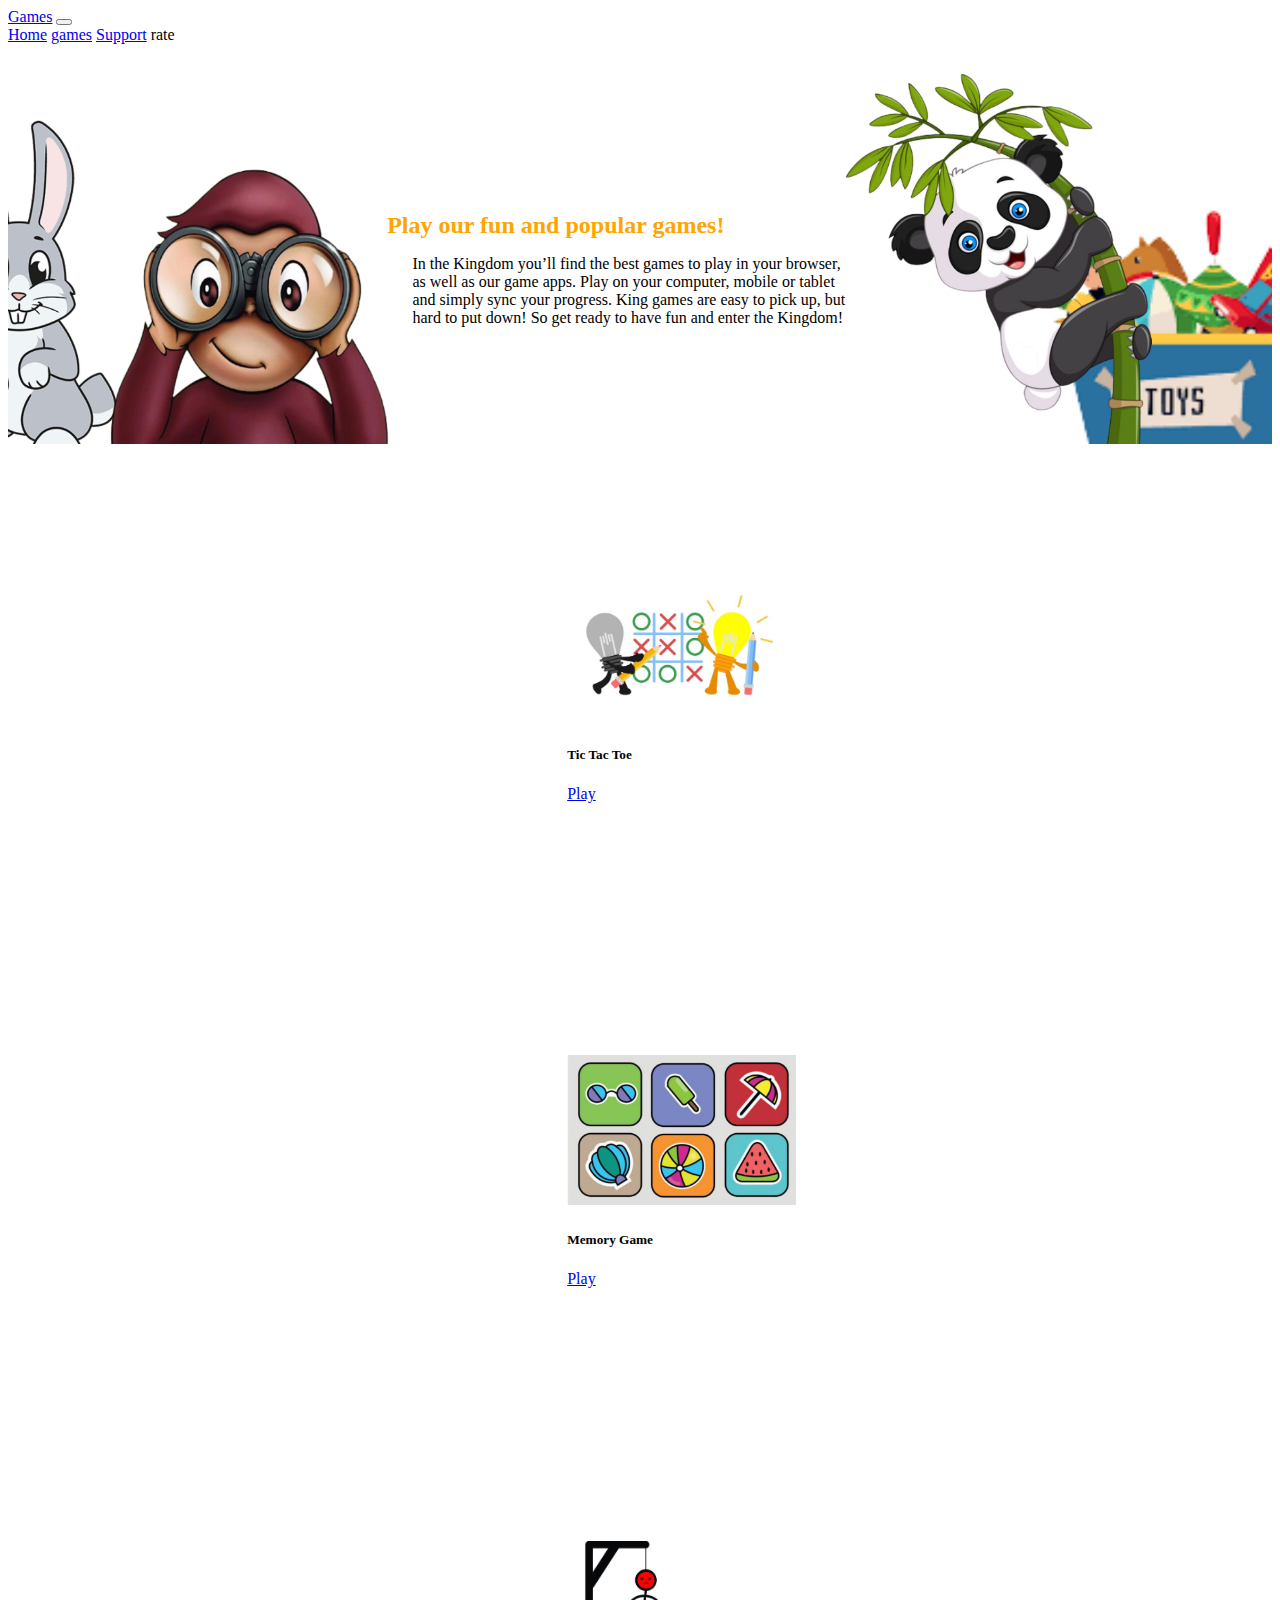
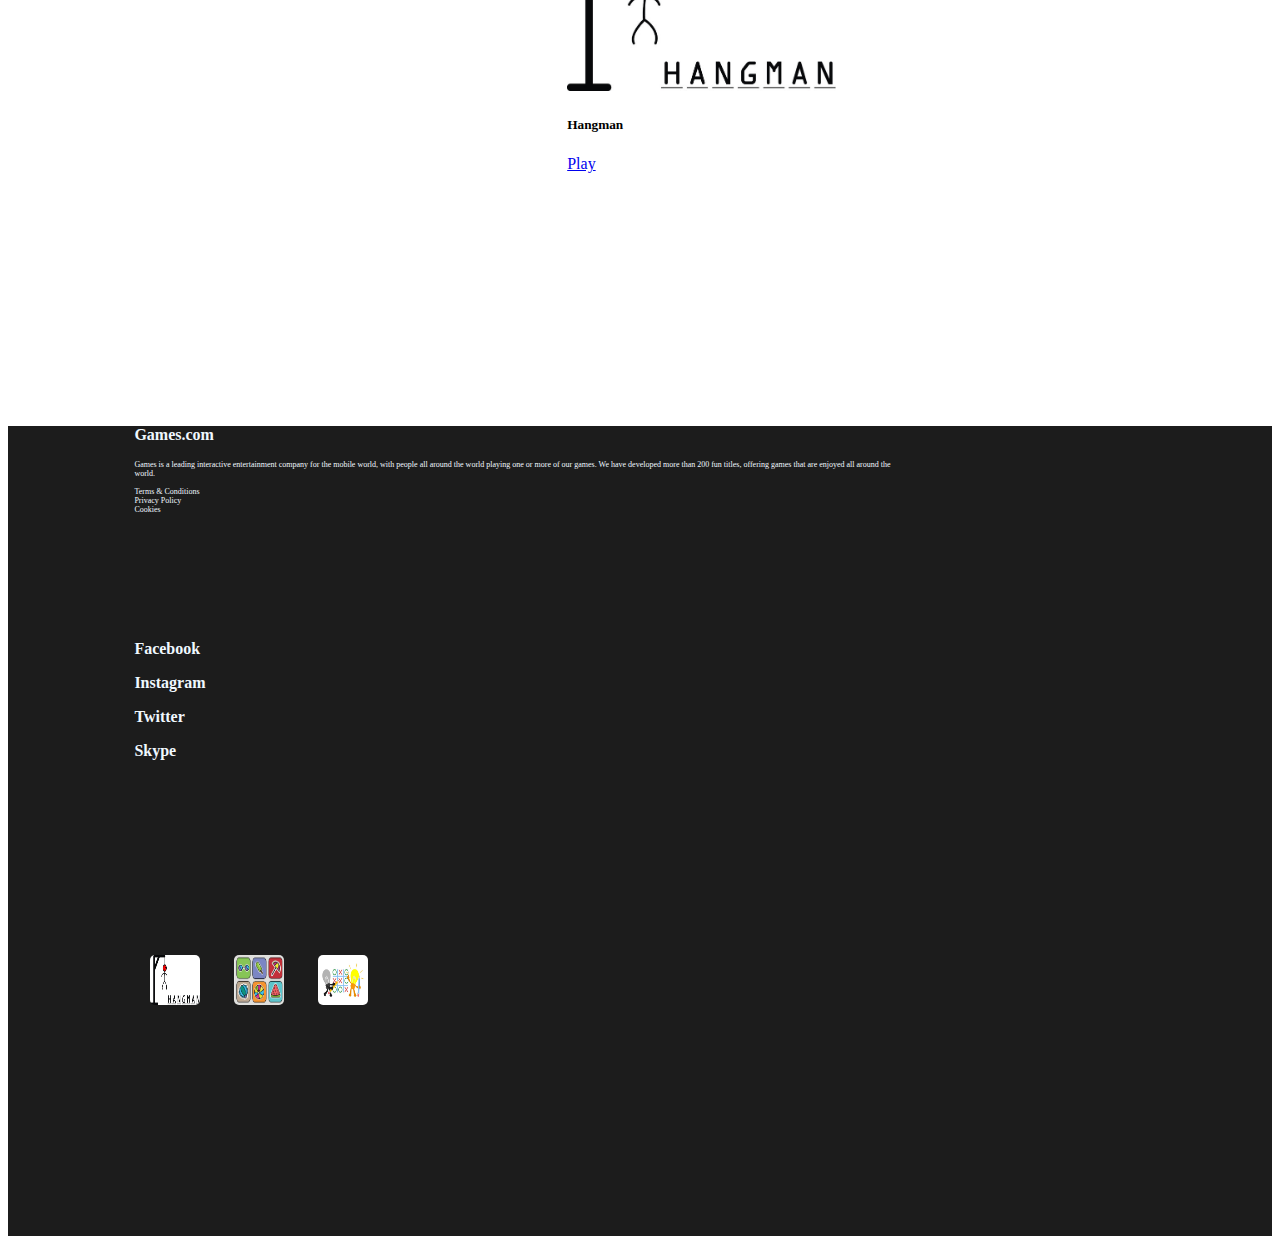
<file: index.html>
<!DOCTYPE html>
<html lang="en">
<head>
    <meta charset="UTF-8">
    <meta http-equiv="X-UA-Compatible" content="IE=edge">
    <meta name="viewport" content="width=device-width, initial-scale=1.0">
    <title>Games</title>
    <link rel="stylesheet" href="./style.css">
    <!-- bootstrap link  -->
    <link href="https://cdn.jsdelivr.net/npm/bootstrap@5.2.0-beta1/dist/css/bootstrap.min.css" rel="stylesheet" integrity="sha384-0evHe/X+R7YkIZDRvuzKMRqM+OrBnVFBL6DOitfPri4tjfHxaWutUpFmBp4vmVor" crossorigin="anonymous">
    <script src="https://cdn.jsdelivr.net/npm/bootstrap@5.2.0-beta1/dist/js/bootstrap.bundle.min.js" integrity="sha384-pprn3073KE6tl6bjs2QrFaJGz5/SUsLqktiwsUTF55Jfv3qYSDhgCecCxMW52nD2" crossorigin="anonymous"></script>
 </head>
<body>
    <nav class="navbar navbar-expand-lg fixed-top">
        <div class="container-fluid">
          <a class="navbar-brand" href="#">Games</a>
          <button class="navbar-toggler" type="button" data-bs-toggle="collapse" data-bs-target="#navbarNavAltMarkup" aria-controls="navbarNavAltMarkup" aria-expanded="false" aria-label="Toggle navigation">
            <span class="navbar-toggler-icon"></span>
          </button>
          <div class="collapse navbar-collapse" id="navbarNavAltMarkup">
            <div class="navbar-nav">
              <a class="nav-link active" aria-current="page" href="#">Home</a>
              <a class="nav-link" href="#">games</a>
              <a class="nav-link" href="#">Support</a>
              <a class="nav-link disabled">rate</a>
            </div>
          </div>
        </div>
      </nav>
    <section>
        <div class="sec1Bg">
            <h1 class="sec1Heading text-center">Play our fun and popular games!</h1>
            <p class="sec1Para text-center">In the Kingdom you’ll find the best games to play in your browser, as well as our game apps. Play on your computer, mobile or tablet and simply sync your progress. King games are easy to pick up, but hard to put down! So get ready to have fun and enter the Kingdom!</p>
        </div>
        <div class="row" style="margin-right: 0;">
            <div class="col-lg-4 col-md-6" style="display: flex; align-items: center; justify-content: center;">
                <div class="card" style="width: 17rem; margin-top: 10%; margin-left: 10%;">
                    <img src="./img/cartoon-lamp-idea-play-tic-tac-toe-Graphics-5855201-1-1-580x387.jpg" class="card-img-top" alt="...">
                    <div class="card-body">
                      <h5 class="card-title">Tic Tac Toe</h5>
                      <a href="./tic tac toe/index.html" class="btn btn-outline-warning">Play</a>
                    </div>
                  </div>
            </div>
            <div class="col-lg-4 col-md-6 " style="display: flex; align-items: center; justify-content: center;">
                <div class="card" style="width: 17rem; margin-top: 10%; margin-left: 10%;">
                    <img src="./img/Untitled-1.png" class="card-img-top" alt="...">
                    <div class="card-body">
                      <h5 class="card-title">Memory Game</h5>
                      <a href="./memory game/index.html" class="btn btn-outline-warning">Play</a>
                    </div>
                </div>
            </div>
            <div class="col-lg-4 col-md-6" style="display: flex; align-items: center; justify-content: center;">
                <div class="card" style="width: 17rem; margin-top: 10%; margin-left: 10%;">
                    <img src="./img/hangman.jpg" class="card-img-top" alt="...">
                    <div class="card-body">
                      <h5 class="card-title">Hangman</h5>
                      <a href="./hangman/hangman.html" class="btn btn-outline-warning">Play</a>
                    </div>
                </div>
            </div>  
        </div>
    </section>

    <section>
        <div class="footer">
            <div class="row" style="margin-right: 0;">
                <div class="col-lg-4 col-xs-4 col-sm-4">
                    <div class="footerText">
                        <h3>Games.com</h3>
                        <p>Games is a leading interactive entertainment company for the mobile world, with people all around the world playing one or more of our games. We have developed more than 200 fun titles, offering games that are enjoyed all around the world.
                            
                            <br>
                            <br>
                            Terms & Conditions
                            <br>
                            Privacy Policy
                            <br>
                            Cookies</p>
                    </div>
                </div>

                    <div class="col-lg-4 col-sm-4 col-xs-4">
                        <div class="footerText">
                            <h3>Facebook</h3>
                            <h3>Instagram</h3>
                            <h3>Twitter</h3>
                            <h3>Skype</h3>
                        </div>
                    </div>
                    <div class="col-lg-4 col-sm-4 col-xs-4">
                        <div class="footerText">
                            <img src="./img/hangman.jpg" class="footerImg" alt="">
                            <img src="./img/Untitled-1.png" class="footerImg" alt="">
                            <img src="./img/cartoon-lamp-idea-play-tic-tac-toe-Graphics-5855201-1-1-580x387.jpg" class="footerImg" alt="">
                        </div>
                    </div>
        </div>
        </div>
    </section>
</body>
<script src="https://code.jquery.com/jquery-3.6.0.min.js" integrity="sha256-/xUj+3OJU5yExlq6GSYGSHk7tPXikynS7ogEvDej/m4=" crossorigin="anonymous"></script>
</html>
</file>
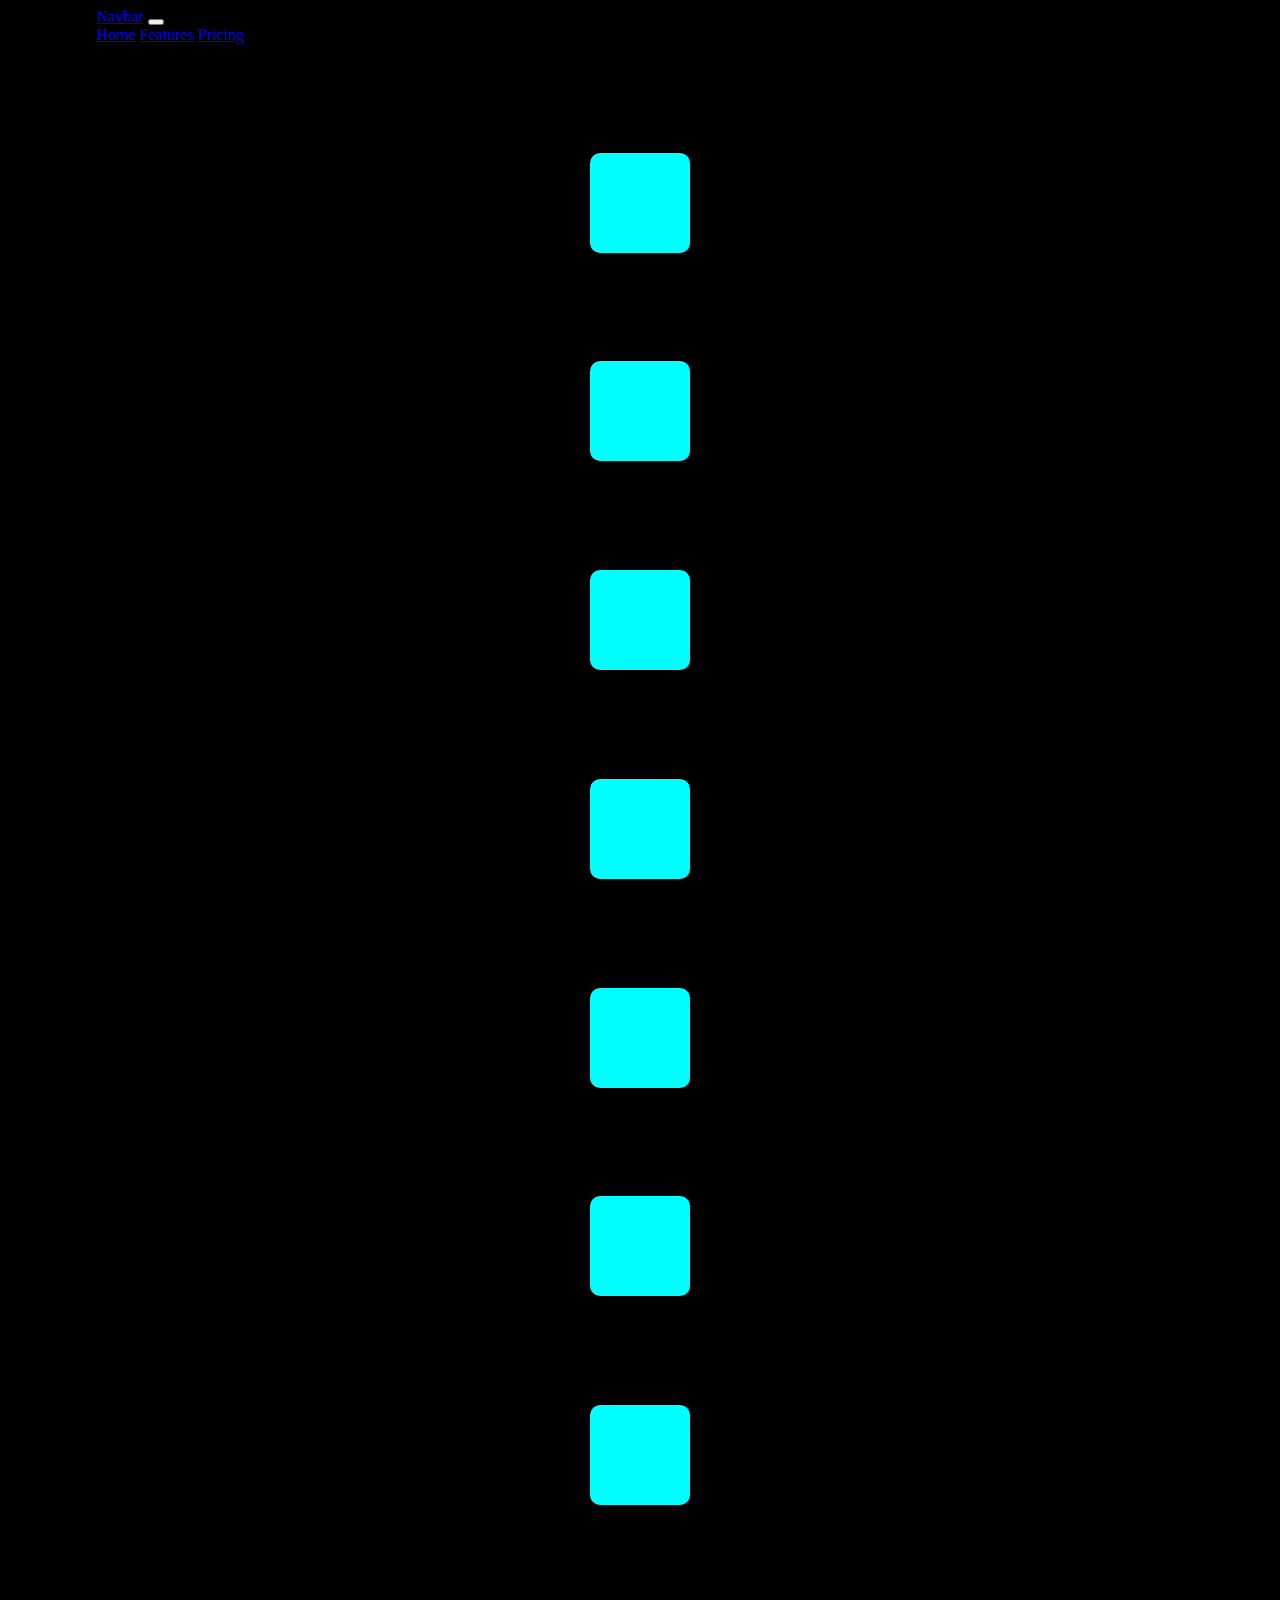
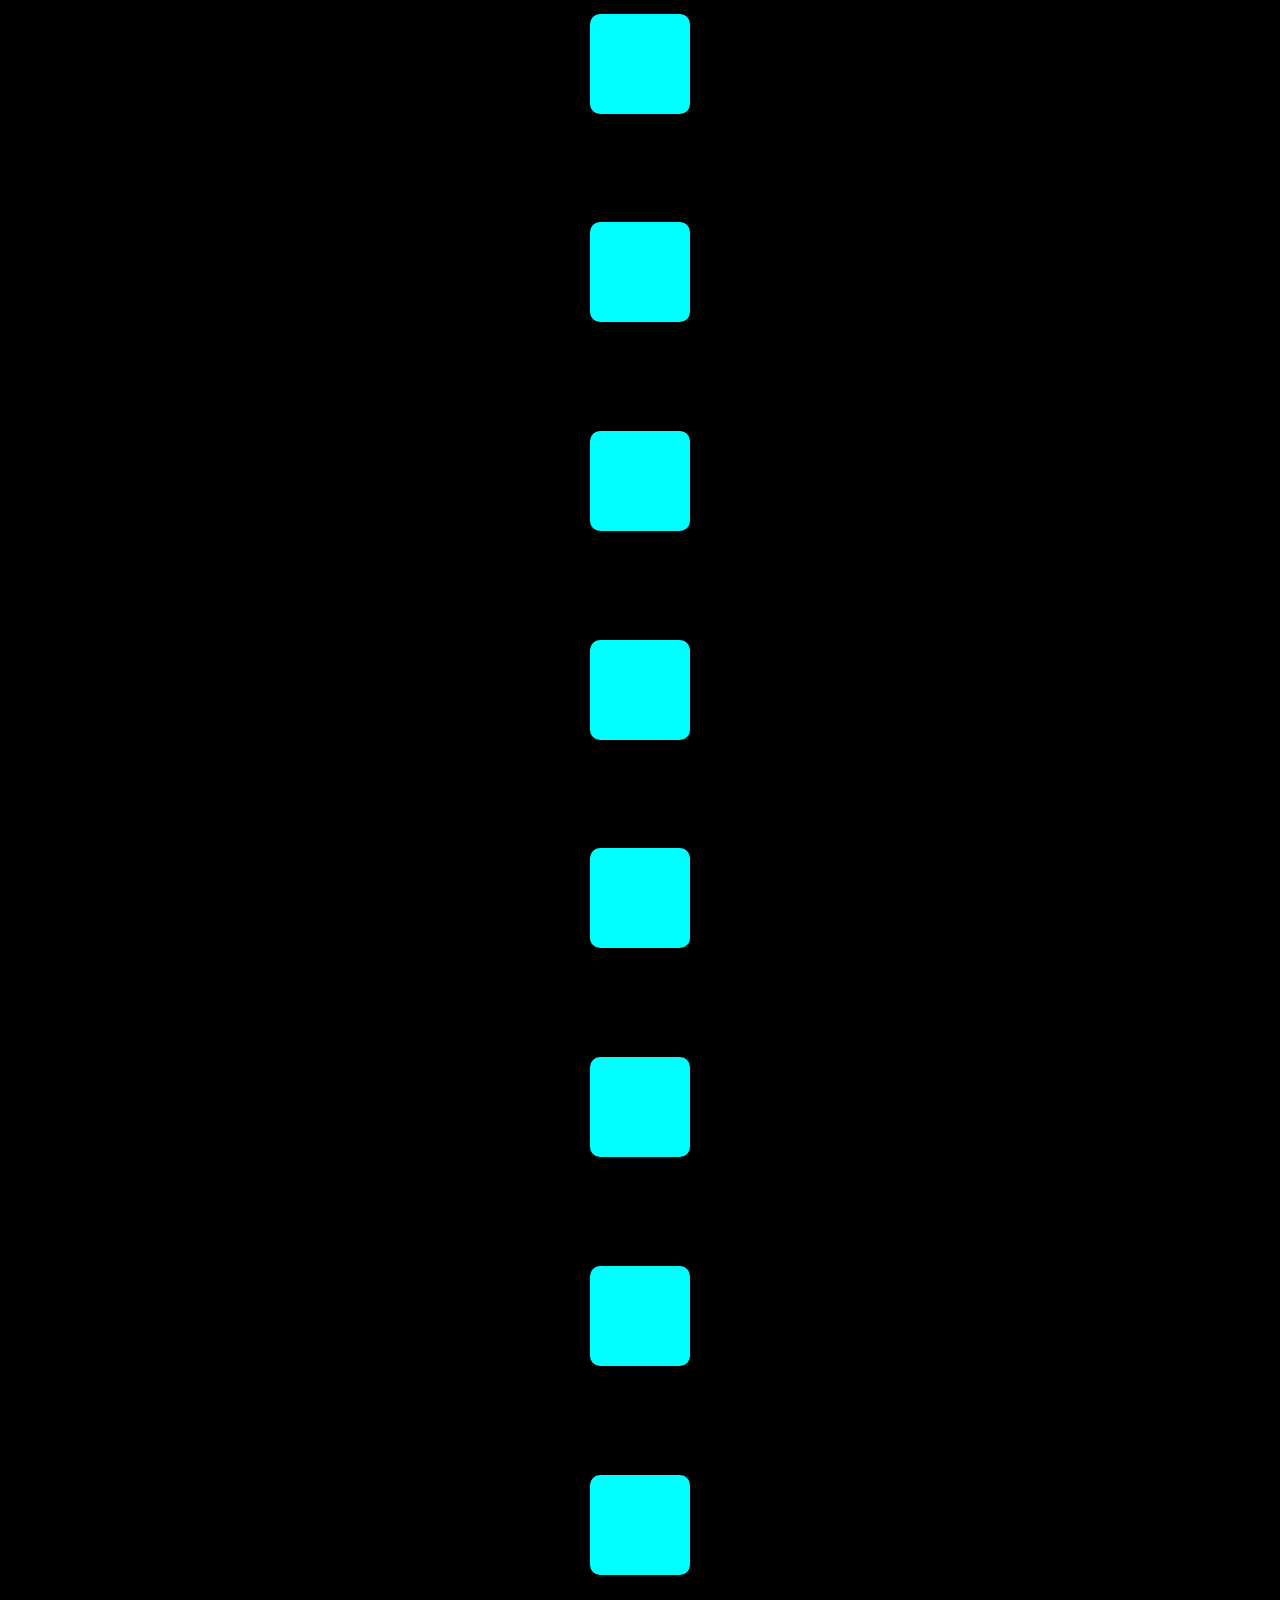
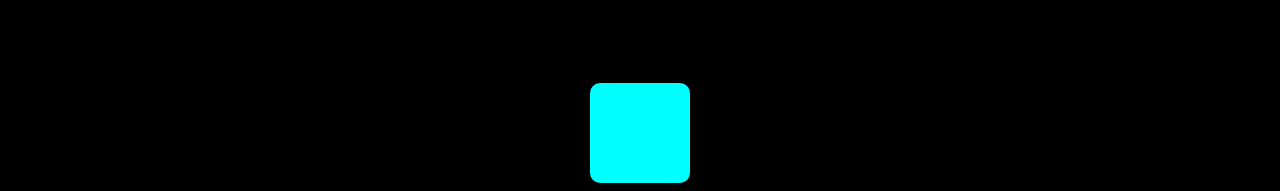
<file: memory game/index.html>
<!DOCTYPE html>
<html lang="en">
<head>
    <meta charset="UTF-8">
    <meta http-equiv="X-UA-Compatible" content="IE=edge">
    <meta name="viewport" content="width=device-width, initial-scale=1.0">
    <title>Document</title>
    <link href="https://cdn.jsdelivr.net/npm/bootstrap@5.2.0-beta1/dist/css/bootstrap.min.css" rel="stylesheet" integrity="sha384-0evHe/X+R7YkIZDRvuzKMRqM+OrBnVFBL6DOitfPri4tjfHxaWutUpFmBp4vmVor" crossorigin="anonymous">
<script src="https://cdn.jsdelivr.net/npm/bootstrap@5.2.0-beta1/dist/js/bootstrap.bundle.min.js" integrity="sha384-pprn3073KE6tl6bjs2QrFaJGz5/SUsLqktiwsUTF55Jfv3qYSDhgCecCxMW52nD2" crossorigin="anonymous"></script>
    <link rel="stylesheet" href="./style.css">
</head>
<body>
  <nav class="navbar navbar-expand-lg bg-light">
    <div class="container-fluid">
      <a class="navbar-brand" href="#">Navbar</a>
      <button class="navbar-toggler" type="button" data-bs-toggle="collapse" data-bs-target="#navbarNavAltMarkup" aria-controls="navbarNavAltMarkup" aria-expanded="false" aria-label="Toggle navigation">
        <span class="navbar-toggler-icon"></span>
      </button>
      <div class="collapse navbar-collapse" id="navbarNavAltMarkup">
        <div class="navbar-nav">
          <a class="nav-link active" aria-current="page" href="#">Home</a>
          <a class="nav-link" href="#">Features</a>
          <a class="nav-link" href="#">Pricing</a>
          <a class="nav-link disabled">Disabled</a>
        </div>
      </div>
    </div>
  </nav>



    <div class="row container-fluid">
      <div class="col-lg-3">
        <div class="box"><img src="./img/cycle.png" alt="" class="a img d-hn" id="cycle"></div>
      </div>
      <div class="col-lg-3">
        <div class="box"><img src="./img/crown.png" alt="" class="b img d-hn" id="crown"></div>
      </div>
      <div class="col-lg-3">
        <div class="box"><img src="./img/leaf.png" alt="" class="c img d-hn" id="leaf"></div>
      </div>
      <div class="col-lg-3">
        <div class="box"><img src="./img/tennis ball.png  " alt="" class="d img d-hn" id="tennisball"></div>
      </div>
    </div>
    <div class="row container-fluid">
      <div class="col-lg-3">
        <div class="box"><img src="./img/football.png" alt="" class="e img d-hn" id="football"></div>
      </div>
      <div class="col-lg-3">
        <div class="box"><img src="./img/tennis ball.png" alt="" class="f img d-hn" id="tennisball"></div>
      </div>
      <div class="col-lg-3">
        <div class="box"><img src="./img/swimming.png" alt="" class="g img d-hn" id="swimming"></div>
      </div>
      <div class="col-lg-3">
        <div class="box"><img src="./img/bus.png" alt="" class="h img d-hn" id="bus"></div>
      </div>
    </div>
    <div class="row container-fluid">
      <div class="col-lg-3">
        <div class="box"><img src="./img/crown.png" alt="" class="i img d-hn" id="crown"></div>
      </div>
      <div class="col-lg-3">
        <div class="box"><img src="./img/leaf.png" alt="" class="j img d-hn" id="leaf"></div>
      </div>
      <div class="col-lg-3">
        <div class="box"><img src="./img/bus.png" alt="" class="k img d-hn" id="bus"></div>
      </div>
      <div class="col-lg-3">
        <div class="box"><img src="./img/cloud.png" alt="" class="l img d-hn" id="cloud"></div>
      </div>
    </div>
    <div class="row container-fluid">
      <div class="col-lg-3">
        <div class="box"><img src="./img/swimming.png" alt="" class="m img d-hn" id="swimming"></div>
      </div>
      <div class="col-lg-3">
        <div class="box"><img src="./img/cycle.png" alt="" class="n img d-hn" id="cycle"></div>
      </div>
      <div class="col-lg-3">
        <div class="box"><img src="./img/cloud.png" alt="" class="o img d-hn" id="cloud"></div>
      </div>
      <div class="col-lg-3">
        <div class="box"><img src="./img/football.png" alt="" class="p img d-hn" id="football"></div>
      </div>
    </div>


      <script src="https://code.jquery.com/jquery-3.6.0.min.js" integrity="sha256-/xUj+3OJU5yExlq6GSYGSHk7tPXikynS7ogEvDej/m4=" crossorigin="anonymous"></script>
</body>
<script>
  var id1="",id2="";
  var a="",b="";
  var state=true;
  $(".box").click(function(e)
  {
    // a="";
    // b="";
    console.log(e);
    if(state==true)
    {
      console.log(e.delegateTarget.children[0].classList[0]); 

        a=(e.delegateTarget.children[0].classList[0]);
        console.log(a);
        id1=e.delegateTarget.childNodes[0].id;
        $("#"+id1+"."+a).fadeIn(500).removeClass("d-hn");
        console.log("#"+id1+"."+a + "id1111111");
        state=false;
    }
    else
    { 
      console.log(e.delegateTarget.children[0].classList[0]); 
      b=(e.delegateTarget.children[0].classList[0]);
      id2=e.delegateTarget.childNodes[0].id;
      state=true;
      $("#"+id2+"."+b).fadeIn(500).removeClass("d-hn");
      console.log("#"+id2+"."+a+"id222");
    }
    if(id1!="" && id2!="")
    {
      if(id1==id2)
      {
        console.log("kjsdfhjksdf");
        id1="";
        id2="";
        a="";
        b="";
      }
      else{
        console.log(",sdjf");
        console.log(a,b)
        $("#"+id2+"."+b).fadeOut(200).addClass("d-hn")
        $("#"+id1+"."+a).fadeOut(200).addClass("d-hn");
        id1="";
        id2="";
        a="";
        b="";
      }
    }
  })

</script>
</html>
</file>
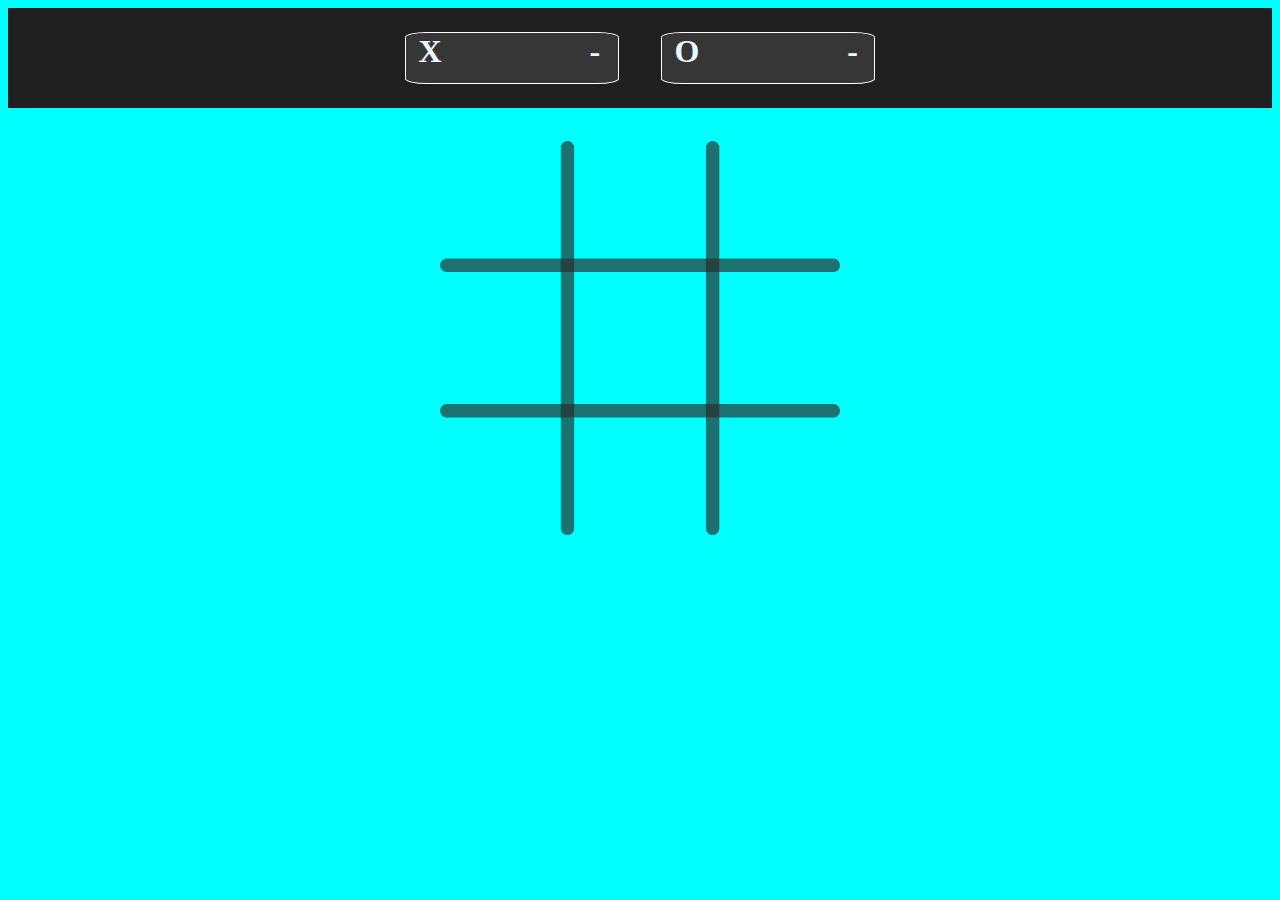
<file: tic tac toe/index.html>
<!DOCTYPE html>
<html lang="en">
<head>
    <meta charset="UTF-8">
    <meta http-equiv="X-UA-Compatible" content="IE=edge">
    <meta name="viewport" content="width=device-width, initial-scale=1.0">
    <title>Tic Tac Toe</title>
    <link rel="stylesheet" href="./style.css">
    <link href="https://cdn.jsdelivr.net/npm/bootstrap@5.2.0-beta1/dist/css/bootstrap.min.css" rel="stylesheet" integrity="sha384-0evHe/X+R7YkIZDRvuzKMRqM+OrBnVFBL6DOitfPri4tjfHxaWutUpFmBp4vmVor" crossorigin="anonymous">
<script src="https://cdn.jsdelivr.net/npm/bootstrap@5.2.0-beta1/dist/js/bootstrap.bundle.min.js" integrity="sha384-pprn3073KE6tl6bjs2QrFaJGz5/SUsLqktiwsUTF55Jfv3qYSDhgCecCxMW52nD2" crossorigin="anonymous"></script>
</head>
<body class="body">
    <div class="container-fluid2">
        <h6 class="h6" style="color: aliceblue; font-size: 2rem;">X
            <span id="gamewinX">-</span>
        </h6>
        <h6 class="h62" style="color: aliceblue; font-size: 2rem;">O
            <span id="gamewin0">-</span>
        </h6>
    </div>
    <div id="win"></div>
    
    <h1 class="ongamewin d-hn" id="winO">O</h1>
    <h1 class="ongamewin d-hn" id="winX">X</h1>


    <h1 class="ongamewin d-hn" id="XO">X
        <span class="O">O</span></h1>
    <h1 class="ongamewin d-hn" id="draw">Draw!</h1>


    <h1 class="d-hn" id="winner">Winner!</h1>
    <div class="container-fluid">
            <img src="./img/Untitled-1.png" alt="">
        <div id="b1" class="box">
            <h1 id="b1X" class="font d-hn X">X</h1>
            <h1 id="b10" class="font d-hn O">O</h1>
        </div>
        <div id="b2" class="box">
            <h1 id="b2X" class="font d-hn X">X</h1>
            <h1 id="b20" class="font d-hn O">O</h1>
        </div>
        <div id="b3" class="box">
            <h1 id="b3X" class="font d-hn X">X</h1>
            <h1 id="b30" class="font d-hn O">O</h1>
        </div>
        <div id="b4" class="box">
            <h1 id="b4X" class="font d-hn X">X</h1>
            <h1 id="b40" class="font d-hn O">O</h1>
        </div>
        <div id="b5" class="box">
            <h1 id="b5X" class="font d-hn X">X</h1>
            <h1 id="b50" class="font d-hn O">O</h1>
        </div>
        <div id="b6" class="box">
            <h1 id="b6X" class="font d-hn X">X</h1>
            <h1 id="b60" class="font d-hn O">O</h1>
        </div>
        <div id="b7" class="box">
            <h1 id="b7X" class="font d-hn X">X</h1>
            <h1 id="b70" class="font d-hn O">O</h1>
        </div>
        <div id="b8" class="box">
            <h1 id="b8X" class="font d-hn X">X</h1>
            <h1 id="b80" class="font d-hn O">O</h1>
        </div>
        <div id="b9" class="box">
            <h1 id="b9X" class="font d-hn X">X</h1>
            <h1 id="b90" class="font d-hn O">O</h1>
        </div>
    </div>
    <script src="https://code.jquery.com/jquery-3.6.0.min.js" integrity="sha256-/xUj+3OJU5yExlq6GSYGSHk7tPXikynS7ogEvDej/m4=" crossorigin="anonymous"></script>
</body>
<script>
    var chance=0
$(".box").click(function(e)
{ 
    var id=this.id;
    chance++;
    show(id);
})
var playerXChance=[];
var player0Chance=[];
function show(id)
{
    if((chance%2)==0)
    {
        // console.log("#"+ id + "#" + id + "X");
        $(".h6").removeClass("brchng");
        $(".h62").addClass("brchng");
        $("#"+ id + " #" + id + "X").removeClass("d-hn");
        playerXChance.push(id);
        checkX();
    }
    else
    {
        // console.log("x ki chancxe h")
        $(".h62").removeClass("brchng");
        $(".h6").addClass("brchng");
        // console.log("#"+ id + "." + id + "X in else");
        $("#"+ id + " #" + id + "0").removeClass("d-hn");
        player0Chance.push(id);
        check0();
    }
}
var ch=0;
function checkX()
{
    // console.log(playerXChance.length)
    for(var i=0;i<playerXChance.length;i++)
    {
        if(playerXChance[i]=="b1")
        {
            for(var j=0;j<playerXChance.length;j++)
            {
                if(playerXChance[j]=="b2")
                {
                    for(var k=0;k<playerXChance.length;k++)
                    {
                        if(playerXChance[k]=="b3")
                        {
                            console.log("Winner X");
                            $("#onWinHdn").addClass("d-hn");
                            $("#winX").fadeIn(1000).removeClass("d-hn");
                            $("#winner").fadeIn(1000).removeClass("d-hn").addClass("O");
                            $("div.container-fluid").fadeOut(700).addClass("d-hn");
                            ch++;
                        }
                    }
                }
            }
        }
    }
    for(var i=0;i<playerXChance.length;i++)
    {
        if(playerXChance[i]=="b1")
        {
            for(var j=0;j<playerXChance.length;j++)
            {
                if(playerXChance[j]=="b4")
                {
                    for(var k=0;k<playerXChance.length;k++)
                    {
                        if(playerXChance[k]=="b7")
                        {
                            console.log("Winner X");
                            $("#onWinHdn").addClass("d-hn");
                            $("#winX").fadeIn(1000).removeClass("d-hn");
                            $("#winner").fadeIn(1000).removeClass("d-hn").addClass("O");;
                            $("div.container-fluid").fadeOut(700).addClass("d-hn");
                            ch++;
                        }
                    }
                }
            }
        }
    }
    for(var i=0;i<playerXChance.length;i++)
    {
        if(playerXChance[i]=="b7")
        {
            for(var j=0;j<playerXChance.length;j++)
            {
                if(playerXChance[j]=="b8")
                {
                    for(var k=0;k<playerXChance.length;k++)
                    {
                        if(playerXChance[k]=="b9")
                        {
                            console.log("Winner X");
                            $("#onWinHdn").addClass("d-hn");
                            $("#winX").fadeIn(1000).removeClass("d-hn");
                            $("#winner").fadeIn(1000).removeClass("d-hn").addClass("O");;
                            $("div.container-fluid").fadeOut(700).addClass("d-hn");
                            ch++;
                        }
                    }
                }
            }
        }
    }
    for(var i=0;i<playerXChance.length;i++)
    {
        if(playerXChance[i]=="b9")
        {
            for(var j=0;j<playerXChance.length;j++)
            {
                if(playerXChance[j]=="b6")
                {
                    for(var k=0;k<playerXChance.length;k++)
                    {
                        if(playerXChance[k]=="b3")
                        {
                            console.log("Winner X");
                            $("#onWinHdn").addClass("d-hn");
                            $("#winX").fadeIn(1000).removeClass("d-hn");
                            $("#winner").fadeIn(1000).removeClass("d-hn").addClass("O");;
                            $("div.container-fluid").fadeOut(700).addClass("d-hn");
                            ch++;
                        }
                    }
                }
            }
        }
    }
    for(var i=0;i<playerXChance.length;i++)
    {
        if(playerXChance[i]=="b4")
        {
            for(var j=0;j<playerXChance.length;j++)
            {
                if(playerXChance[j]=="b5")
                {
                    for(var k=0;k<playerXChance.length;k++)
                    {
                        if(playerXChance[k]=="b6")
                        {
                            console.log("Winner X");
                            $("#onWinHdn").addClass("d-hn");
                            $("#winX").fadeIn(1000).removeClass("d-hn");
                            $("#winner").fadeIn(1000).removeClass("d-hn").addClass("O");;
                            $("div.container-fluid").fadeOut(700).addClass("d-hn");
                            ch++;
                        }
                    }
                }
            }
        }
    }
    for(var i=0;i<playerXChance.length;i++)
    {
        if(playerXChance[i]=="b2")
        {
            for(var j=0;j<playerXChance.length;j++)
            {
                if(playerXChance[j]=="b5")
                {
                    for(var k=0;k<playerXChance.length;k++)
                    {
                        if(playerXChance[k]=="b8")
                        {
                            console.log("Winner X");
                            $("#onWinHdn").addClass("d-hn");
                            $("#winX").fadeIn(1000).removeClass("d-hn");
                            $("#winner").fadeIn(1000).removeClass("d-hn").addClass("O");;
                            $("div.container-fluid").fadeOut(700).addClass("d-hn");
                            ch++;
                        }
                    }
                }
            }
        }
    }
    for(var i=0;i<playerXChance.length;i++)
    {
        if(playerXChance[i]=="b3")
        {
            for(var j=0;j<playerXChance.length;j++)
            {
                if(playerXChance[j]=="b5")
                {
                    for(var k=0;k<playerXChance.length;k++)
                    {
                        if(playerXChance[k]=="b7")
                        {
                            console.log("Winner X");
                            $("#onWinHdn").addClass("d-hn");
                            $("#winX").fadeIn(1000).removeClass("d-hn");
                            $("#winner").fadeIn(1000).removeClass("d-hn").addClass("O");;
                            $("div.container-fluid").fadeOut(700).addClass("d-hn");
                            ch++;
                        }
                    }
                }
            }
        }
    }

    for(var i=0;i<playerXChance.length;i++)
    {
        if(playerXChance[i]=="b1")
        {
            for(var j=0;j<playerXChance.length;j++)
            {
                if(playerXChance[j]=="b5")
                {
                    for(var k=0;k<playerXChance.length;k++)
                    {
                        if(playerXChance[k]=="b9")
                        {
                            console.log("Winner X");
                            $("#onWinHdn").addClass("d-hn");
                            $("#winX").fadeIn(1000).removeClass("d-hn");
                            $("#winner").fadeIn(1000).removeClass("d-hn");
                            $("div.container-fluid").fadeOut(700).addClass("d-hn");
                            ch++;
                        }
                    }
                }
            }
        }
    }
}
function check0(){
    for(var i=0;i<player0Chance.length;i++)
    {
        if(player0Chance[i]=="b1")
        {
            for(var j=0;j<player0Chance.length;j++)
            {
                if(player0Chance[j]=="b5")
                {
                    for(var k=0;k<player0Chance.length;k++)
                    {
                        if(player0Chance[k]=="b9")
                        {
                            console.log("Winner 0");
                            $("#onWinHdn").addClass("d-hn");
                            $("#winO").fadeIn(1000).removeClass("d-hn");
                            $("#winner").fadeIn(1000).removeClass("d-hn");
                            $("div.container-fluid").fadeOut(700).addClass("d-hn");
                            ch++;
                        }
                    }
                }
            }
        }
    }
    for(var i=0;i<player0Chance.length;i++)
    {
        if(player0Chance[i]=="b1")
        {
            for(var j=0;j<player0Chance.length;j++)
            {
                if(player0Chance[j]=="b2")
                {
                    for(var k=0;k<player0Chance.length;k++)
                    {
                        if(player0Chance[k]=="b3")
                        {
                            console.log("Winner 0");
                            $("#onWinHdn").addClass("d-hn");
                            $("#winO").fadeIn(1000).removeClass("d-hn");
                            $("#winner").fadeIn(1000).removeClass("d-hn");
                            $("div.container-fluid").fadeOut(700).addClass("d-hn");
                            ch++;
                        }
                    }
                }
            }
        }
    }
    for(var i=0;i<player0Chance.length;i++)
    {
        if(player0Chance[i]=="b4")
        {
            for(var j=0;j<player0Chance.length;j++)
            {
                if(player0Chance[j]=="b5")
                {
                    for(var k=0;k<player0Chance.length;k++)
                    {
                        if(player0Chance[k]=="b6")
                        {
                            console.log("Winner 0");
                            $("#onWinHdn").addClass("d-hn");
                            $("#winO").fadeIn(1000).removeClass("d-hn");
                            $("#winner").fadeIn(1000).removeClass("d-hn");
                            $("div.container-fluid").fadeOut(700).addClass("d-hn");
                            ch++;
                        }
                    }
                }
            }
        }
    }
    for(var i=0;i<player0Chance.length;i++)
    {
        if(player0Chance[i]=="b7")
        {
            for(var j=0;j<player0Chance.length;j++)
            {
                if(player0Chance[j]=="b8")
                {
                    for(var k=0;k<player0Chance.length;k++)
                    {
                        if(player0Chance[k]=="b9")
                        {
                            console.log("Winner 0");
                            $("#onWinHdn").addClass("d-hn");
                            $("#winO").fadeIn(1000).removeClass("d-hn");
                            $("#winner").fadeIn(1000).removeClass("d-hn");
                            $("div.container-fluid").fadeOut(700).addClass("d-hn");
                            ch++;
                        }
                    }
                }
            }
        }
    }
    for(var i=0;i<player0Chance.length;i++)
    {
        if(player0Chance[i]=="b1")
        {
            for(var j=0;j<player0Chance.length;j++)
            {
                if(player0Chance[j]=="b4")
                {
                    for(var k=0;k<player0Chance.length;k++)
                    {
                        if(player0Chance[k]=="b7")
                        {
                            console.log("Winner 0");
                            $("#onWinHdn").addClass("d-hn");
                            $("#winO").fadeIn(1000).removeClass("d-hn");
                            $("#winner").fadeIn(1000).removeClass("d-hn");
                            $("div.container-fluid").fadeOut(700).addClass("d-hn");
                            ch++;
                        }
                    }
                }
            }
        }
    }
    for(var i=0;i<player0Chance.length;i++)
    {
        if(player0Chance[i]=="b2")
        {
            for(var j=0;j<player0Chance.length;j++)
            {
                if(player0Chance[j]=="b5")
                {
                    for(var k=0;k<player0Chance.length;k++)
                    {
                        if(player0Chance[k]=="b8")
                        {
                            console.log("Winner 0");
                            $("#onWinHdn").addClass("d-hn");
                            $("#winO").fadeIn(1000).removeClass("d-hn");
                            $("#winner").fadeIn(1000).removeClass("d-hn");
                            $("div.container-fluid").fadeOut(700).addClass("d-hn");
                            ch++;
                        }
                    }
                }
            }
        }
    }
    for(var i=0;i<player0Chance.length;i++)
    {
        if(player0Chance[i]=="b3")
        {
            for(var j=0;j<player0Chance.length;j++)
            {
                if(player0Chance[j]=="b6")
                {
                    for(var k=0;k<player0Chance.length;k++)
                    {
                        if(player0Chance[k]=="b9")
                        {
                            console.log("Winner 0");
                            $("#onWinHdn").addClass("d-hn");
                            $("#winO").fadeIn(1000).removeClass("d-hn");
                            $("#winner").fadeIn(1000).removeClass("d-hn");
                            $("div.container-fluid").fadeOut(700).addClass("d-hn");
                            ch++;
                        }
                    }
                }
            }
        }
    }
    for(var i=0;i<player0Chance.length;i++)
    {
        if(player0Chance[i]=="b3")
        {
            for(var j=0;j<player0Chance.length;j++)
            {
                if(player0Chance[j]=="b5")
                {
                    for(var k=0;k<player0Chance.length;k++)
                    {
                        if(player0Chance[k]=="b7")
                        {
                            console.log("Winner 0");
                            $("#onWinHdn").addClass("d-hn");
                            $("#winO").fadeIn(1000).removeClass("d-hn");
                            $("#winner").fadeIn(1000).removeClass("d-hn");
                            $("div.container-fluid").fadeOut(700).addClass("d-hn");
                            ch++;
                        }
                    }
                }
            }
        }
    }
draw();
}
function draw()
{
    console.log(chance);
    if(ch==0 && chance==9)
    {
        $("#onWinHdn").addClass("d-hn");
        $("#draw").fadeIn(1000).removeClass("d-hn");
        $("#XO").fadeIn(1000).removeClass("d-hn");
        $("div.container-fluid").fadeOut(700).addClass("d-hn");
    }
}
</script>
</html>
</file>
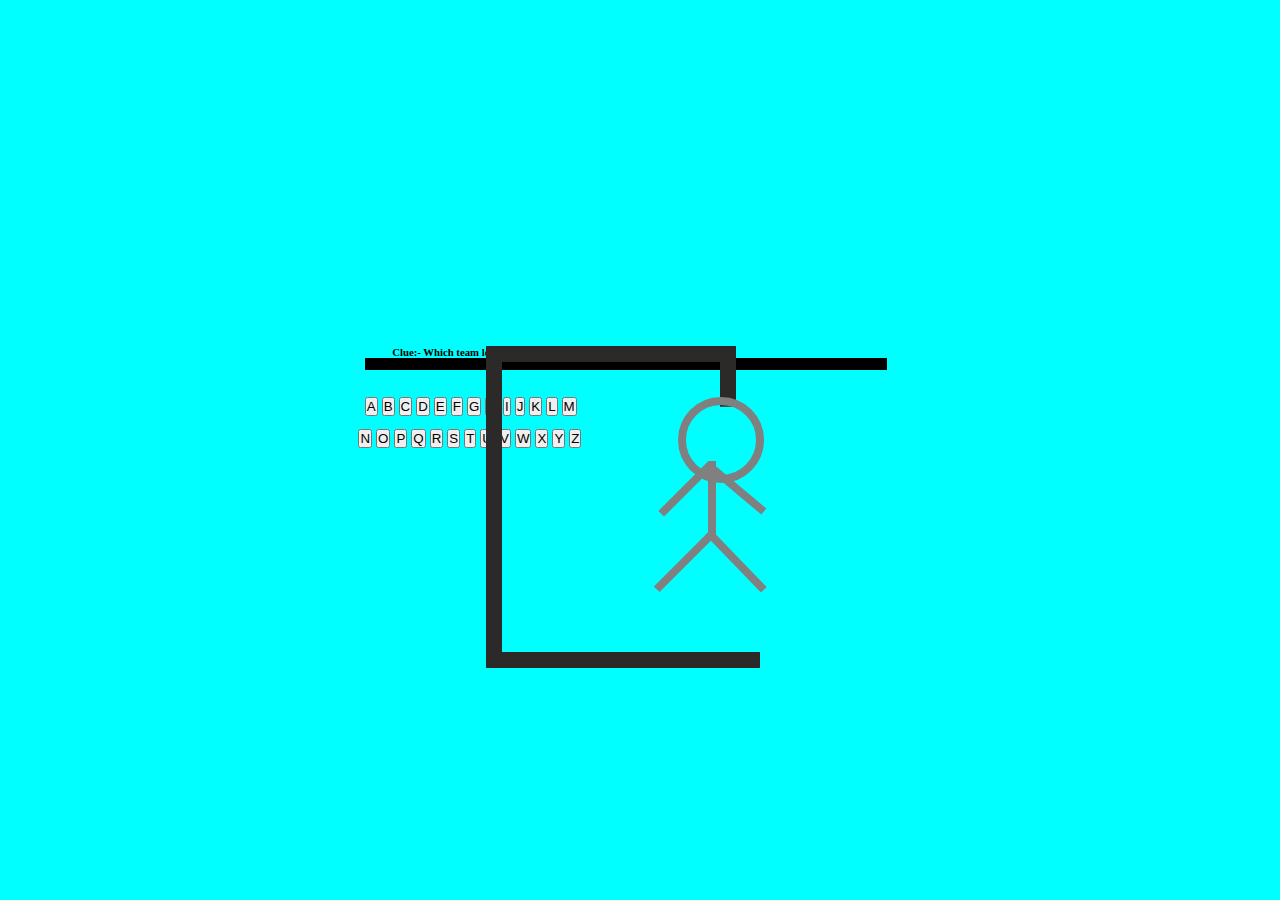
<file: hangman/hangman.html>
<!DOCTYPE html>
<html lang="en">
<head>
    <meta charset="UTF-8">
    <meta http-equiv="X-UA-Compatible" content="IE=edge">
    <meta name="viewport" content="width=device-width, initial-scale=1.0">
    <title>Document</title>
    <!-- bootstrap link  -->
    <link href="https://cdn.jsdelivr.net/npm/bootstrap@5.2.0-beta1/dist/css/bootstrap.min.css" rel="stylesheet" integrity="sha384-0evHe/X+R7YkIZDRvuzKMRqM+OrBnVFBL6DOitfPri4tjfHxaWutUpFmBp4vmVor" crossorigin="anonymous">
    <script src="https://cdn.jsdelivr.net/npm/bootstrap@5.2.0-beta1/dist/js/bootstrap.bundle.min.js" integrity="sha384-pprn3073KE6tl6bjs2QrFaJGz5/SUsLqktiwsUTF55Jfv3qYSDhgCecCxMW52nD2" crossorigin="anonymous"></script>

    <!-- css link -->
    <link rel="stylesheet" href="./style.css">
</head>
<body>
    <!-- creating hangman -->
    <div class="mr">
        <img style="position: absolute;" src="./img/hangman 01.png" alt="">
        <span></span>
        <img src="./img/image-removebg-preview (51).png" class="death d-hn" alt="">
        <img src="./img/image-removebg-preview (54).png" class="happy d-hn" alt="">
        <div id="1" class="circle"></div>
        <div id="2" class="line"></div>
        <div id="3" class="hand1"></div>
        <div id="4" class="hand2"></div>
        <div id="5" class="leg1"></div>
        <div id="6" class="leg2"></div>
      </div>
      <!-- <div> -->
        <div class="row">
            <div class="col-12">
               <div class="bt">
                <h6 style="margin-left: 3%;">Clue:- Which team lost most Tests in the first cycle of the WTC?</h6>
                <h3>
                    <span id="alpha1" class="d-hn">S</span>
                    <span id="alpha2" class="d-hn">O</span>
                    <span id="alpha3" class="d-hn">U</span>
                    <span id="alpha4" class="d-hn">T</span>
                    <span id="alpha5" class="d-hn">H</span>
                    <span id="alpha6" class="d-hn">A</span>
                    <span id="alpha7" class="d-hn">F</span>
                    <span id="alpha8" class="d-hn">R</span>
                    <span id="alpha9" class="d-hn">I</span>
                    <span id="alpha10" class="d-hn">C</span>
                    <span id="alpha11" class="d-hn">A</span>
                </h3>
                <hr>
                <button id="A" class="btn btn-primary">A</button>
                <button id="B" class="btn btn-primary">B</button>
                <button id="C" class="btn btn-primary">C</button>
                <button id="D" class="btn btn-primary">D</button>
                <button id="E" class="btn btn-primary">E</button>
                <button id="F" class="btn btn-primary">F</button>
                <button id="G" class="btn btn-primary">G</button>
                <button id="H" class="btn btn-primary">H</button>
                <button id="I" class="btn btn-primary">I</button>
                <button id="J" class="btn btn-primary">J</button>
                <button id="K" class="btn btn-primary">K</button>
                <button id="L" class="btn btn-primary">L</button>
                <button id="M" class="btn btn-primary">M</button>
               </div>
            </div>
            <div class="col-12">
                <div class="bt2">
                    <button id="N" class="btn btn-primary">N</button>
                    <button id="O" class="btn btn-primary">O</button>
                    <button id="P" class="btn btn-primary">P</button>
                    <button id="Q" class="btn btn-primary">Q</button>
                    <button id="R" class="btn btn-primary">R</button>
                    <button id="S" class="btn btn-primary">S</button>
                    <button id="T" class="btn btn-primary">T</button>
                    <button id="U" class="btn btn-primary">U</button>
                    <button id="V" class="btn btn-primary">V</button>
                    <button id="W" class="btn btn-primary">W</button>
                    <button id="X" class="btn btn-primary">X</button>
                    <button id="Y" class="btn btn-primary">Y</button>
                    <button id="Z" class="btn btn-primary">Z</button>
                </div>
            </div>

        </div>
      <!-- </div> -->
      <script src="https://code.jquery.com/jquery-3.6.0.min.js" integrity="sha256-/xUj+3OJU5yExlq6GSYGSHk7tPXikynS7ogEvDej/m4=" crossorigin="anonymous"></script>
</body>
<script>
    var arr=["S","O","U","T","H","A","F","R","I","C","A"];
    var userInput=[];

    $(".btn").click(user)
    function user(e)
    {
        var btnPress = e.delegateTarget.attributes[0].nodeValue;
        userInput.push(btnPress);
        check(userInput.length-1);
        
    }
    var id,ch=0,b=0;
    var final=[];
    function check(index)
    {
        // console.log(index);
        ch=0;
        for(var a=0;a<arr.length;a++)
        {
            if(arr[a]==userInput[index])
            {
                id=a+1;
                $("#alpha"+ id).removeClass("d-hn")
                $("#"+userInput[index]).attr("disabled","disabled");    
                console.log(userInput.length);
                final.push(userInput[index]);
                ch=0;
            }
            else{
                ch++;
                $("#"+userInput[index]).attr("disabled","disabled");    
                console.log(ch+ "ch" + " " + userInput[index]);
            }
            if(ch==11)
            {
                ch=0;
                b++;
                $("#"+ b).addClass("color");
                if(b==6)
                {
                    $("img.death").removeClass("d-hn");
                    alert("Game Over")
                    $("span.d-hn").removeClass("d-hn");
                    $("button.btn-primary").attr("disabled","disabled")
                }
            }
            if(final.length==arr.length)             
            {
                $("img.happy").removeClass("d-hn");
                alert("Level Up")
                break;
            }
        }

    }

</script>
</html>
</file>
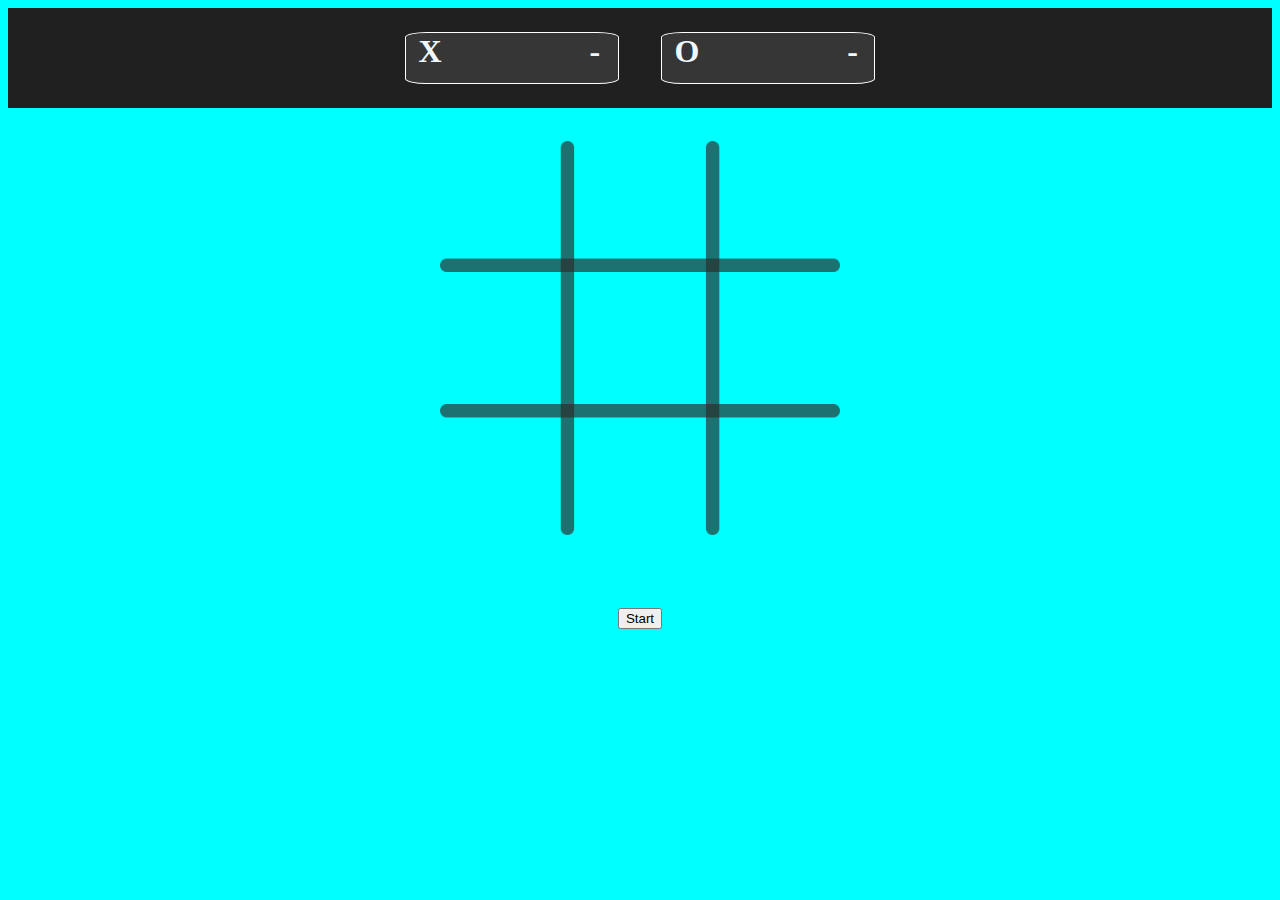
<file: tic tac toe/index2.html>
<!DOCTYPE html>
<html lang="en">
<head>
    <meta charset="UTF-8">
    <meta http-equiv="X-UA-Compatible" content="IE=edge">
    <meta name="viewport" content="width=device-width, initial-scale=1.0">
    <title>Tic Tac Toe</title>
    <link rel="stylesheet" href="./style.css">
    <link href="https://cdn.jsdelivr.net/npm/bootstrap@5.2.0-beta1/dist/css/bootstrap.min.css" rel="stylesheet" integrity="sha384-0evHe/X+R7YkIZDRvuzKMRqM+OrBnVFBL6DOitfPri4tjfHxaWutUpFmBp4vmVor" crossorigin="anonymous">
<script src="https://cdn.jsdelivr.net/npm/bootstrap@5.2.0-beta1/dist/js/bootstrap.bundle.min.js" integrity="sha384-pprn3073KE6tl6bjs2QrFaJGz5/SUsLqktiwsUTF55Jfv3qYSDhgCecCxMW52nD2" crossorigin="anonymous"></script>
</head>
<body class="body">
    <div class="container-fluid2">
        <h6 class="h6" style="color: aliceblue; font-size: 2rem;">X
            <span id="gamewinX">-</span>
        </h6>
        <h6 class="h62" style="color: aliceblue; font-size: 2rem;">O
            <span id="gamewin0">-</span>
        </h6>
    </div>
    <div id="win"></div>
    
    <h1 class="ongamewin d-hn" id="winO">O</h1>
    <h1 class="ongamewin d-hn" id="winX">X</h1>


    <h1 class="ongamewin d-hn" id="XO">X
        <span class="O">O</span></h1>
    <h1 class="ongamewin d-hn" id="draw">Draw!</h1>


    <h1 class="d-hn" id="winner">Winner!</h1>
    <div class="container-fluid">
            <img src="./img/Untitled-1.png" alt="">
        <div id="b1" class="box">
            <h1 id="b1X" class="font d-hn X">X</h1>
            <h1 id="b10" class="font d-hn O">O</h1>
        </div>
        <div id="b2" class="box">
            <h1 id="b2X" class="font d-hn X">X</h1>
            <h1 id="b20" class="font d-hn O">O</h1>
        </div>
        <div id="b3" class="box">
            <h1 id="b3X" class="font d-hn X">X</h1>
            <h1 id="b30" class="font d-hn O">O</h1>
        </div>
        <div id="b4" class="box">
            <h1 id="b4X" class="font d-hn X">X</h1>
            <h1 id="b40" class="font d-hn O">O</h1>
        </div>
        <div id="b5" class="box">
            <h1 id="b5X" class="font d-hn X">X</h1>
            <h1 id="b50" class="font d-hn O">O</h1>
        </div>
        <div id="b6" class="box">
            <h1 id="b6X" class="font d-hn X">X</h1>
            <h1 id="b60" class="font d-hn O">O</h1>
        </div>
        <div id="b7" class="box">
            <h1 id="b7X" class="font d-hn X">X</h1>
            <h1 id="b70" class="font d-hn O">O</h1>
        </div>
        <div id="b8" class="box">
            <h1 id="b8X" class="font d-hn X">X</h1>
            <h1 id="b80" class="font d-hn O">O</h1>
        </div>
        <div id="b9" class="box">
            <h1 id="b9X" class="font d-hn X">X</h1>
            <h1 id="b90" class="font d-hn O">O</h1>
        </div>
        <button id="start" class="btn btn-primary">Start</button>
    </div>
    <script src="https://code.jquery.com/jquery-3.6.0.min.js" integrity="sha256-/xUj+3OJU5yExlq6GSYGSHk7tPXikynS7ogEvDej/m4=" crossorigin="anonymous"></script>
</body>
<script>
    var chance=0

var playerXChance=[];
var player0Chance=[];
$("#start").click(start);
function start()
{
    $("#start").attr("disabled","disabled");

    $(".box").click(function(e)
{ 
    var id=this.id;
    chance++;
    show(id);
})
    console.log("game starts")
    function show(id)
{
    if((chance%2)==0)
    {
        // console.log("#"+ id + "#" + id + "X");
        $(".h6").removeClass("brchng");
        $(".h62").addClass("brchng");
        $("#"+ id + " #" + id + "X").removeClass("d-hn");
        // $("#"+ id + " #" + id + "0").remove();
        playerXChance.push(id);
        checkX();
    }
    else
    {
        // console.log("x ki chancxe h")
        $(".h62").removeClass("brchng");
        $(".h6").addClass("brchng");
        // console.log("#"+ id + "." + id + "X in else");
        $("#"+ id + " #" + id + "0").removeClass("d-hn");
        // $("#"+ id + " #" + id + "X").remove();
        player0Chance.push(id);
        check0();
    }
}
var ch=0;
function checkX()
{
    // console.log(playerXChance.length)
    for(var i=0;i<playerXChance.length;i++)
    {
        if(playerXChance[i]=="b1")
        {
            for(var j=0;j<playerXChance.length;j++)
            {
                if(playerXChance[j]=="b2")
                {
                    for(var k=0;k<playerXChance.length;k++)
                    {
                        if(playerXChance[k]=="b3")
                        {
                            console.log("Winner X");
                            $("#onWinHdn").addClass("d-hn");
                            $("#winX").fadeIn(1000).removeClass("d-hn");
                            $("#winner").fadeIn(1000).removeClass("d-hn").addClass("O");
                            $("div.container-fluid").fadeOut(700).addClass("d-hn");
                            ch++;
                        }
                    }
                }
            }
        }
    }
    for(var i=0;i<playerXChance.length;i++)
    {
        if(playerXChance[i]=="b1")
        {
            for(var j=0;j<playerXChance.length;j++)
            {
                if(playerXChance[j]=="b4")
                {
                    for(var k=0;k<playerXChance.length;k++)
                    {
                        if(playerXChance[k]=="b7")
                        {
                            console.log("Winner X");
                            $("#onWinHdn").addClass("d-hn");
                            $("#winX").fadeIn(1000).removeClass("d-hn");
                            $("#winner").fadeIn(1000).removeClass("d-hn").addClass("O");;
                            $("div.container-fluid").fadeOut(700).addClass("d-hn");
                            ch++;
                        }
                    }
                }
            }
        }
    }
    for(var i=0;i<playerXChance.length;i++)
    {
        if(playerXChance[i]=="b7")
        {
            for(var j=0;j<playerXChance.length;j++)
            {
                if(playerXChance[j]=="b8")
                {
                    for(var k=0;k<playerXChance.length;k++)
                    {
                        if(playerXChance[k]=="b9")
                        {
                            console.log("Winner X");
                            $("#onWinHdn").addClass("d-hn");
                            $("#winX").fadeIn(1000).removeClass("d-hn");
                            $("#winner").fadeIn(1000).removeClass("d-hn").addClass("O");;
                            $("div.container-fluid").fadeOut(700).addClass("d-hn");
                            ch++;
                        }
                    }
                }
            }
        }
    }
    for(var i=0;i<playerXChance.length;i++)
    {
        if(playerXChance[i]=="b9")
        {
            for(var j=0;j<playerXChance.length;j++)
            {
                if(playerXChance[j]=="b6")
                {
                    for(var k=0;k<playerXChance.length;k++)
                    {
                        if(playerXChance[k]=="b3")
                        {
                            console.log("Winner X");
                            $("#onWinHdn").addClass("d-hn");
                            $("#winX").fadeIn(1000).removeClass("d-hn");
                            $("#winner").fadeIn(1000).removeClass("d-hn").addClass("O");;
                            $("div.container-fluid").fadeOut(700).addClass("d-hn");
                            ch++;
                        }
                    }
                }
            }
        }
    }
    for(var i=0;i<playerXChance.length;i++)
    {
        if(playerXChance[i]=="b4")
        {
            for(var j=0;j<playerXChance.length;j++)
            {
                if(playerXChance[j]=="b5")
                {
                    for(var k=0;k<playerXChance.length;k++)
                    {
                        if(playerXChance[k]=="b6")
                        {
                            console.log("Winner X");
                            $("#onWinHdn").addClass("d-hn");
                            $("#winX").fadeIn(1000).removeClass("d-hn");
                            $("#winner").fadeIn(1000).removeClass("d-hn").addClass("O");;
                            $("div.container-fluid").fadeOut(700).addClass("d-hn");
                            ch++;
                        }
                    }
                }
            }
        }
    }
    for(var i=0;i<playerXChance.length;i++)
    {
        if(playerXChance[i]=="b2")
        {
            for(var j=0;j<playerXChance.length;j++)
            {
                if(playerXChance[j]=="b5")
                {
                    for(var k=0;k<playerXChance.length;k++)
                    {
                        if(playerXChance[k]=="b8")
                        {
                            console.log("Winner X");
                            $("#onWinHdn").addClass("d-hn");
                            $("#winX").fadeIn(1000).removeClass("d-hn");
                            $("#winner").fadeIn(1000).removeClass("d-hn").addClass("O");;
                            $("div.container-fluid").fadeOut(700).addClass("d-hn");
                            ch++;
                        }
                    }
                }
            }
        }
    }
    for(var i=0;i<playerXChance.length;i++)
    {
        if(playerXChance[i]=="b3")
        {
            for(var j=0;j<playerXChance.length;j++)
            {
                if(playerXChance[j]=="b5")
                {
                    for(var k=0;k<playerXChance.length;k++)
                    {
                        if(playerXChance[k]=="b7")
                        {
                            console.log("Winner X");
                            $("#onWinHdn").addClass("d-hn");
                            $("#winX").fadeIn(1000).removeClass("d-hn");
                            $("#winner").fadeIn(1000).removeClass("d-hn").addClass("O");;
                            $("div.container-fluid").fadeOut(700).addClass("d-hn");
                            ch++;
                        }
                    }
                }
            }
        }
    }

    for(var i=0;i<playerXChance.length;i++)
    {
        if(playerXChance[i]=="b1")
        {
            for(var j=0;j<playerXChance.length;j++)
            {
                if(playerXChance[j]=="b5")
                {
                    for(var k=0;k<playerXChance.length;k++)
                    {
                        if(playerXChance[k]=="b9")
                        {
                            console.log("Winner X");
                            $("#onWinHdn").addClass("d-hn");
                            $("#winX").fadeIn(1000).removeClass("d-hn");
                            $("#winner").fadeIn(1000).removeClass("d-hn");
                            $("div.container-fluid").fadeOut(700).addClass("d-hn");
                            ch++;
                        }
                    }
                }
            }
        }
    }
}
function check0(){
    for(var i=0;i<player0Chance.length;i++)
    {
        if(player0Chance[i]=="b1")
        {
            for(var j=0;j<player0Chance.length;j++)
            {
                if(player0Chance[j]=="b5")
                {
                    for(var k=0;k<player0Chance.length;k++)
                    {
                        if(player0Chance[k]=="b9")
                        {
                            console.log("Winner 0");
                            $("#onWinHdn").addClass("d-hn");
                            $("#winO").fadeIn(1000).removeClass("d-hn");
                            $("#winner").fadeIn(1000).removeClass("d-hn");
                            $("div.container-fluid").fadeOut(700).addClass("d-hn");
                            ch++;
                        }
                    }
                }
            }
        }
    }
    for(var i=0;i<player0Chance.length;i++)
    {
        if(player0Chance[i]=="b1")
        {
            for(var j=0;j<player0Chance.length;j++)
            {
                if(player0Chance[j]=="b2")
                {
                    for(var k=0;k<player0Chance.length;k++)
                    {
                        if(player0Chance[k]=="b3")
                        {
                            console.log("Winner 0");
                            $("#onWinHdn").addClass("d-hn");
                            $("#winO").fadeIn(1000).removeClass("d-hn");
                            $("#winner").fadeIn(1000).removeClass("d-hn");
                            $("div.container-fluid").fadeOut(700).addClass("d-hn");
                            ch++;
                        }
                    }
                }
            }
        }
    }
    for(var i=0;i<player0Chance.length;i++)
    {
        if(player0Chance[i]=="b4")
        {
            for(var j=0;j<player0Chance.length;j++)
            {
                if(player0Chance[j]=="b5")
                {
                    for(var k=0;k<player0Chance.length;k++)
                    {
                        if(player0Chance[k]=="b6")
                        {
                            console.log("Winner 0");
                            $("#onWinHdn").addClass("d-hn");
                            $("#winO").fadeIn(1000).removeClass("d-hn");
                            $("#winner").fadeIn(1000).removeClass("d-hn");
                            $("div.container-fluid").fadeOut(700).addClass("d-hn");
                            ch++;
                        }
                    }
                }
            }
        }
    }
    for(var i=0;i<player0Chance.length;i++)
    {
        if(player0Chance[i]=="b7")
        {
            for(var j=0;j<player0Chance.length;j++)
            {
                if(player0Chance[j]=="b8")
                {
                    for(var k=0;k<player0Chance.length;k++)
                    {
                        if(player0Chance[k]=="b9")
                        {
                            console.log("Winner 0");
                            $("#onWinHdn").addClass("d-hn");
                            $("#winO").fadeIn(1000).removeClass("d-hn");
                            $("#winner").fadeIn(1000).removeClass("d-hn");
                            $("div.container-fluid").fadeOut(700).addClass("d-hn");
                            ch++;
                        }
                    }
                }
            }
        }
    }
    for(var i=0;i<player0Chance.length;i++)
    {
        if(player0Chance[i]=="b1")
        {
            for(var j=0;j<player0Chance.length;j++)
            {
                if(player0Chance[j]=="b4")
                {
                    for(var k=0;k<player0Chance.length;k++)
                    {
                        if(player0Chance[k]=="b7")
                        {
                            console.log("Winner 0");
                            $("#onWinHdn").addClass("d-hn");
                            $("#winO").fadeIn(1000).removeClass("d-hn");
                            $("#winner").fadeIn(1000).removeClass("d-hn");
                            $("div.container-fluid").fadeOut(700).addClass("d-hn");
                            ch++;
                        }
                    }
                }
            }
        }
    }
    for(var i=0;i<player0Chance.length;i++)
    {
        if(player0Chance[i]=="b2")
        {
            for(var j=0;j<player0Chance.length;j++)
            {
                if(player0Chance[j]=="b5")
                {
                    for(var k=0;k<player0Chance.length;k++)
                    {
                        if(player0Chance[k]=="b8")
                        {
                            console.log("Winner 0");
                            $("#onWinHdn").addClass("d-hn");
                            $("#winO").fadeIn(1000).removeClass("d-hn");
                            $("#winner").fadeIn(1000).removeClass("d-hn");
                            $("div.container-fluid").fadeOut(700).addClass("d-hn");
                            ch++;
                        }
                    }
                }
            }
        }
    }
    for(var i=0;i<player0Chance.length;i++)
    {
        if(player0Chance[i]=="b3")
        {
            for(var j=0;j<player0Chance.length;j++)
            {
                if(player0Chance[j]=="b6")
                {
                    for(var k=0;k<player0Chance.length;k++)
                    {
                        if(player0Chance[k]=="b9")
                        {
                            console.log("Winner 0");
                            $("#onWinHdn").addClass("d-hn");
                            $("#winO").fadeIn(1000).removeClass("d-hn");
                            $("#winner").fadeIn(1000).removeClass("d-hn");
                            $("div.container-fluid").fadeOut(700).addClass("d-hn");
                            ch++;
                        }
                    }
                }
            }
        }
    }
    for(var i=0;i<player0Chance.length;i++)
    {
        if(player0Chance[i]=="b3")
        {
            for(var j=0;j<player0Chance.length;j++)
            {
                if(player0Chance[j]=="b5")
                {
                    for(var k=0;k<player0Chance.length;k++)
                    {
                        if(player0Chance[k]=="b7")
                        {
                            console.log("Winner 0");
                            $("#onWinHdn").addClass("d-hn");
                            $("#winO").fadeIn(1000).removeClass("d-hn");
                            $("#winner").fadeIn(1000).removeClass("d-hn");
                            $("div.container-fluid").fadeOut(700).addClass("d-hn");
                            ch++;
                        }
                    }
                }
            }
        }
    }
draw();
}
function draw()
{
    console.log(chance);
    if(ch==0 && chance==9)
    {
        $("#onWinHdn").addClass("d-hn");
        $("#draw").fadeIn(1000).removeClass("d-hn");
        $("#XO").fadeIn(1000).removeClass("d-hn");
        $("div.container-fluid").fadeOut(700).addClass("d-hn");
    }
}
}
</script>
</html>
</file>
<file: style.css>
.sec1Bg
{
    background-image: url(./img/bg.png);
    background-repeat: no-repeat;
    background-size: cover;
    padding-top: 12%;
    padding-bottom: 8%;
    /* display: flex; */
    /* align-items: center; */
    /* justify-content: center; */
}
.sec1Heading
{
    /* margin-top: 10%;  */
    font-size: 2rem;
    margin-left: 30%;
    color: orange;
    margin-right: 30%;

}
.sec1Para
{
    margin-left: 32%;
    margin-right: 33.5%;
}
.btn-primary
{
    background-color: orange;
}
.card-img-top
{
    height: 150px;
}
.footer
{
    background-color: rgb(28, 28, 28);
    color: aliceblue;
}

.card-img-top
{
    margin: 0;
    padding: 0;
}
.card
{
    margin: 0;
    padding: 0;
    margin-bottom: 10%;
}
.footerText
{
    margin-left: 10%;
    margin-top: 10%;
    padding-right: 30%;
}
.footerImg
{
    height: 70px;
    border-radius: 10%;
    width: 70px;
    margin-top: 30%;
    margin: 30% 2%;
}
@media screen and (max-width: 1300px) and (min-width: 1000px) {
    .sec1Heading{
        font-size: 1.5rem;
    }
    .footerText h3
    {
        font-size: 1rem;
    }
    .footerText p
    {
        font-size: 0.5rem;
    }
    .footerImg{
        height: 50px;   
        width: 50px;
        margin-top: 9%;
    }
}
@media screen and (max-width: 550px) and (min-width: 200px) {
    .sec1Heading{
        font-size: 0.8rem;
        margin-left: 30%;
        margin-right: 30%;

    }
    
    .sec1Para
    {
        font-size: 0.4rem;
    }
    .footerText h3
    {
        font-size: 0.8rem;
    }
    .footerText p
    {
        font-size: 0.4rem;
        padding-right: 50%;
    }
    .footerImg{
        height: 20px;   
        width: 20px;
        margin-top: 9%;
    }
}
@media screen and (max-width: 1000px) and (min-width: 550px) {
    .sec1Heading{
        font-size: 1.3rem;
        margin-left: 30%;
        margin-right: 30%;

    }
    
    .sec1Para
    {
        font-size: .5rem;
    }
    .sec1Bg
    {
        padding-top: 5%;
    }
}
</file>
<file: memory game/style.css>
.img
{
    height: 30px;
    /* width: 60px; */
}
.box
{
    height: 100px;
    width: 100px;
    background-color:aqua;
    border-radius: 10%;
    display: flex;
    align-items: center;
    justify-content: center;
    margin-top: 10%;
}
.container-fluid{
    padding: 0 7%;
}
.col-lg-3
{
    display: flex;
    align-items: center;
    justify-content: center;
}
.d-hn{
    display: none;
}
body{
    background-color: black;
}
</file>
<file: tic tac toe/style.css>
.container-fluid
{
    background-color: aqua;
    height: 700px ;
    display: flex;
    align-items: center;
    justify-content: center;
}
img{
    margin-top: 1%;
    width: 400px;
    margin-bottom: 20%;
    user-select: none;

}
.h6
{
    border: 1px solid white;
    background-color: rgb(54, 54, 54);
    position: absolute;
    width: 200px;
    height: 50px;
    /* margin-left: %; */
    /* height: 30px; */
    padding-left: 1%;
    border-radius: 10%;
    color: aliceblue;
    margin-right: 20%;
}
.h62
{
    border: 1px solid white;
    background-color: rgb(54, 54, 54);
    position: absolute;
    width: 200px;
    height: 50px;
    margin-left: 20%;
    /* height: 30px; */
    padding-left: 1%;
    border-radius: 10%;
    color: aliceblue;
}
#gamewinX
{
    padding-left: 70%;
    padding-top: 0;
    padding-bottom: 10%;
}
#gamewin0
{
    padding-left: 70%;
    padding-top: 0;
    padding-bottom: 10%;
    
}
.container-fluid2
{
    background-color: rgb(32, 32, 32);
    /* background-size: cover; */
    height: 100px;
    display: flex;
    align-items: center;
    justify-content: center;
    margin-bottom: 0;
}
#b1
{
    margin-right: 21%;
    background-color: yellow;
    margin-bottom: 40%;
}
#b2
{
    margin-right: 0;
    background-color: yellowgreen;
    margin-bottom: 40%;
}
#b3
{
    margin-left: 21%;
    background-color: yellow;
    margin-bottom: 40%;
}
#b4
{
    margin-right: 21%;
    background-color: yellowgreen;
    margin-bottom: 19%;
}
#b5
{
    /* margin-right: 21%; */
    background-color: yellow;
    margin-bottom: 19%;
}
#b6
{
    margin-left: 21%;
    background-color: yellowgreen;
    margin-bottom: 19%;
}
#b7
{
    margin-right: 21%;
    background-color: yellow;
    margin-top: 2%;
}
#b8
{
    /* margin-right: 21%; */
    background-color: yellowgreen;
    margin-top: 2%;
}
#b9
{
    margin-left: 21%;
    background-color: yellow;
    margin-top: 2%;
}
#b1,#b2,#b3,#b4,#b5,#b6,#b7,#b8,#b9
{
    background-color: transparent;
    width: 100px;
    height: 100px;
    position: absolute;
    display: flex;
    align-items: center;
    justify-content: center;
}
.font{
    font-size: 5rem;
    position: absolute;
    user-select: none;
}
.d-hn{
    display: none;
}
.X
{
    color: rgb(65, 65, 65);
}

.O
{
    color: white;
}
/* .ld{
    height: 500px;
    background-color: black;
    width: 10px;
    transform: rotate(45deg);
    margin-left: 0%;
    margin-bottom: 18.6%;
    position: absolute;
}
.rd{
    height: 500px;
    background-color: black;
    width: 10px;
    transform: rotate(135deg);
    margin-left: 0%;
    margin-bottom: 18.6%;
    position: absolute;
}
.hr{
    height: 400px;
    background-color: black;
    width: 10px;
    margin-left: 0%;
    margin-bottom: 18.6%;
    position: absolute;
}
.vr{
    height: 400px;
    background-color: black;
    width: 10px;
    transform: rotate(90deg);
    margin-left: 50%;
    margin-top: 2%;
    position: absolute;
    border: 4px solid black;
    /* opacity: 100%; */

/* } */

.brchng{
    border-bottom: 3px solid aqua;
}
.ongamewin
{
    font-size: 20rem;
    margin-left: 41.09%;
    margin-bottom: 30%;
    position: absolute;
}
#winO
{
    color: white;
    position: absolute;
    z-index: 1;
}
#winX
{
    color:  rgb(65, 65, 65);
    position: absolute;
    margin-left: 43%;
    z-index: 1;
}
#winner
{
    font-size: 4rem;
    position: absolute;
    margin-left: 41.5%;
    margin-top: 25%;
}
.body{
    background-color: aqua;
}
#draw
{
    font-size: 4rem;
    margin-top: 18%;
    color: white;
    margin-left: 44%;
}
#XO
{
    margin-left: 36%;
    font-size: 15rem;
}
#start
{
    position: absolute;
    margin-top: 25%;
}
</file>
<file: hangman/style.css>
*{
    margin: 0;
    padding: 0;
}
.row{
    padding: 0;
    margin: 0;
}
.circle
{
    height: 70px;
    width: 70px;
    border-radius: 100%;
    border: 8px solid grey;
    z-index: 1;
    margin-top: 4%;
    margin-left: 15%;
    position: absolute;
}
.line
{
    height: 80px;
    border-left: 8px solid gray;
    position: absolute;
    margin-top: 9%;
    margin-left: 17.3%;
    z-index: 1;
}
.hand1
{
    height: 70px;
    border-left: 8px solid gray;
    position: absolute;
    margin-top: 8.5%;
    margin-left: 15.3%;
    z-index: 1;
    transform: rotate(45deg);
}
.hand2
{
    height: 70px;
    border-left: 8px solid gray;
    position: absolute;
    margin-top: 8.5%;
    margin-left: 19.3%;
    z-index: 1;
    transform: rotate(130deg);
}
.leg1
{
    height: 80px;
    border-left: 8px solid gray;
    position: absolute;
    margin-top: 13.7%;
    margin-left: 15.2%;
    z-index: 1;
    transform: rotate(45deg);
}
.leg2
{
    height: 80px;
    border-left: 8px solid gray;
    position: absolute;
    margin-top: 13.7%;
    margin-left: 19.2%;
    z-index: 1;
    transform: rotate(136deg);
}
.color{
    border-color: black;
}
.mr
{
    margin-left: 38%;
    margin-top: 5%;
}
body{
    background-color: aqua;
}
.bt
{
    margin-top: 27%;
    margin-left: 28.5%;
}
.bt2
{
    margin-top: 1%;
    margin-left: 28%;
    margin-right: 0;
}
hr
{
    width: 510px;    
    border: 6px solid black;
    margin-bottom: 3%
}

.d-hn
{
    display: none;
    /* margin: 0 10%; */
}
.death
{
    width: 146px;
    position: absolute;
    margin-left: 12.2%;
    margin-top: 3.9%;
}
.happy
{
    width: 63px;
    position: absolute;
    margin-left: 15.3%;
    margin-top: 4.3%;
}
#cetegory
{
    margin-left: 5%;
}
#chn{
    margin-left: 19%;
    background-color: transparent;
    color: teal;
    border-color: teal;
    margin-bottom: 3%;
}
#chn:hover
{
 background-color: teal;   
 color: peachpuff;
}
</file>
